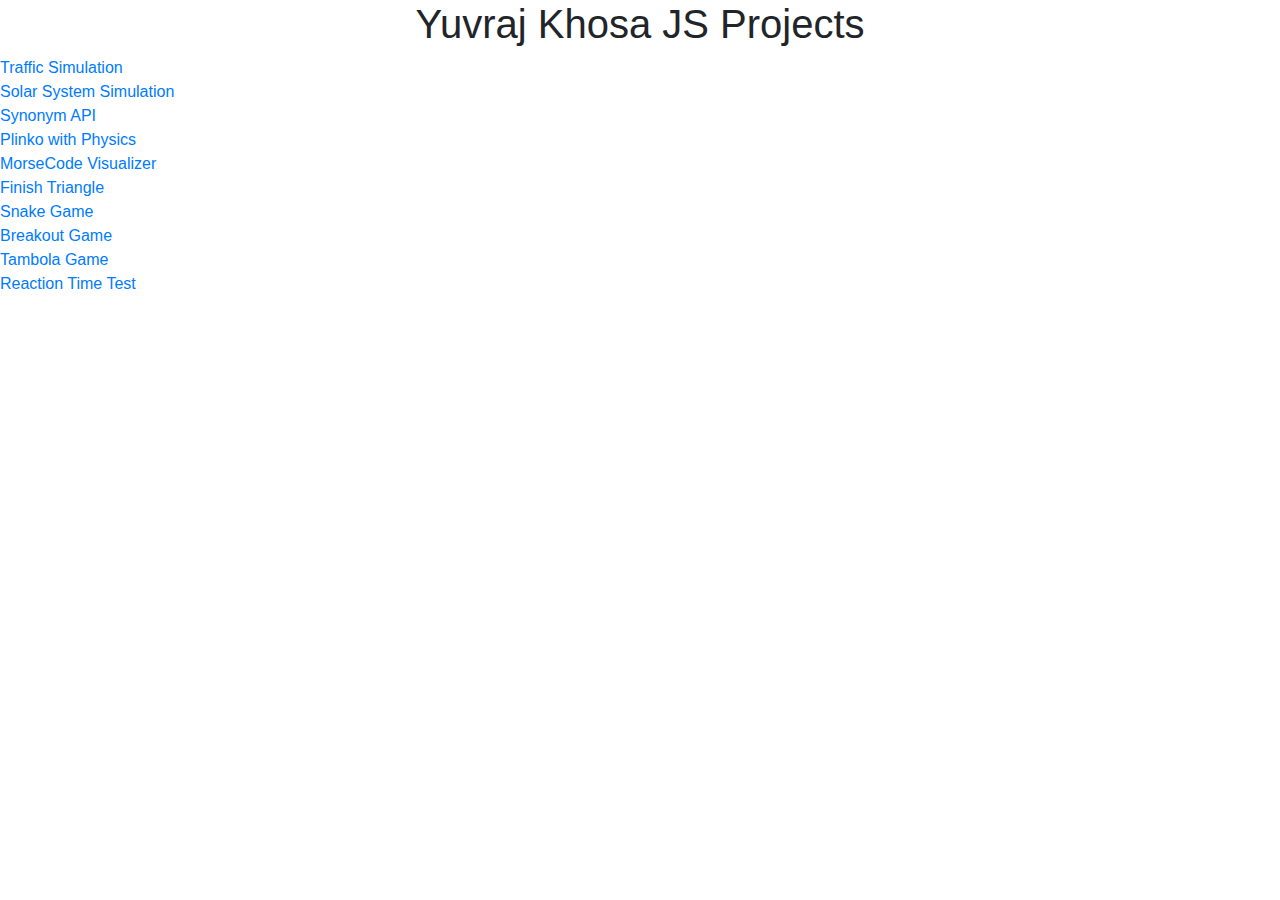
<file: index.html>
<!DOCTYPE html>
<html lang="en" dir="ltr">
  <head>
    <meta charset="utf-8">
    <title></title>
  </head>
  <body>
    <link rel="stylesheet" href="https://stackpath.bootstrapcdn.com/bootstrap/4.3.1/css/bootstrap.min.css" integrity="sha384-ggOyR0iXCbMQv3Xipma34MD+dH/1fQ784/j6cY/iJTQUOhcWr7x9JvoRxT2MZw1T" crossorigin="anonymous">
    <div style="position: relative; text-align: center">
      <h1> Yuvraj Khosa JS Projects</h1>
    </div>


    <li><a href="./TrafficSim/index.html">Traffic Simulation</a></li>
    <li><a href="./SolarSystem/index.html">Solar System Simulation</a></li>
    <li><a href="./SynApi/index.html">Synonym API</a></li>
    <li><a href="./Plinko/index.html">Plinko with Physics</a></li>
    <li><a href="./MorseCode/index.html">MorseCode Visualizer</a></li>
    <li><a href="./TriangleComplete/index.html">Finish Triangle</a></li>
    <li><a href="./Snake/index.html">Snake Game</a></li>
    <li><a href="./Breakout/index.html">Breakout Game</a></li>
    <li><a href="./Tambola/index.html">Tambola Game</a></li>
    <li><a href="./ReactionTest/index.html">Reaction Time Test </a></li>
  </body>
</html>
</file>
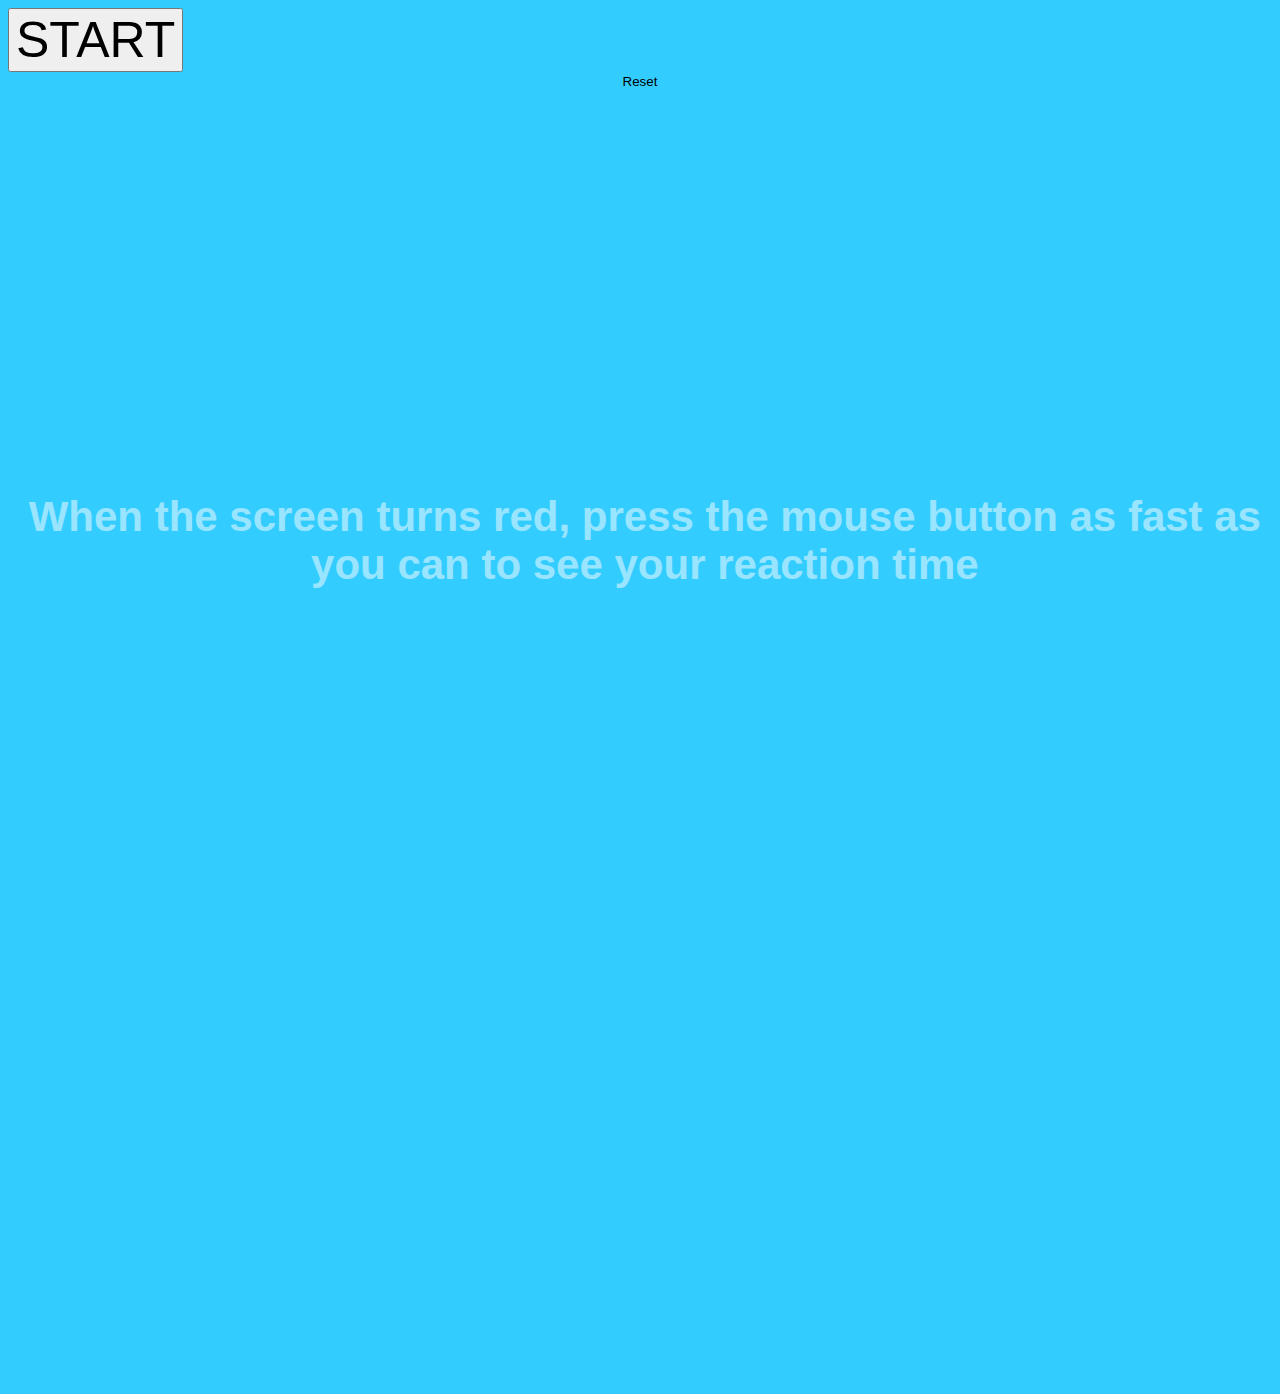
<file: ReactionTest/index.html>
<!doctype html>
<title> Reaction Test </title>
<link rel="stylesheet" href="https://stackpath.bootstrapcdn.com/bootstrap/4.1.1/css/bootstrap.min.css" integrity="sha384-WskhaSGFgHYWDcbwN70/dfYBj47jz9qbsMId/iRN3ewGhXQFZCSftd1LZCfmhktB" crossorigin="anonymous">
<script src="https://code.jquery.com/jquery-3.3.1.slim.min.js" integrity="sha384-q8i/X+965DzO0rT7abK41JStQIAqVgRVzpbzo5smXKp4YfRvH+8abtTE1Pi6jizo" crossorigin="anonymous"></script>
<script src="https://cdnjs.cloudflare.com/ajax/libs/popper.js/1.14.3/umd/popper.min.js" integrity="sha384-ZMP7rVo3mIykV+2+9J3UJ46jBk0WLaUAdn689aCwoqbBJiSnjAK/l8WvCWPIPm49" crossorigin="anonymous"></script>
<script src="https://stackpath.bootstrapcdn.com/bootstrap/4.1.1/js/bootstrap.min.js" integrity="sha384-smHYKdLADwkXOn1EmN1qk/HfnUcbVRZyYmZ4qpPea6sjB/pTJ0euyQp0Mk8ck+5T" crossorigin="anonymous"></script>
<script src="https://code.jquery.com/jquery-3.3.1.js" integrity="sha256-2Kok7MbOyxpgUVvAk/HJ2jigOSYS2auK4Pfzbm7uH60=" crossorigin="anonymous"></script>

<body>

    <button onclick="start()" class="btn btn-block btn-warning" style="font-size: 50px" id="startButton"> START </button>
    <button onclick="again()" style="background-color: #33ccff; width: 100%; padding: 0; border: none" onmouseover="resetButtonMouse()" id="resetButton"> Reset </button>



    <div>
        <div class="pulsate alert-sucess" role="alert" id="result" style="border-color: #d1ecf1; text-align: center; font-size: 80px">
        </div>
    </div>
    <div>

    </div>

    <style>
        .unSelect {

            -webkit-touch-callout: none;
            -webkit-user-select: none;
            -khtml-user-select: none;
            -moz-user-select: none;
            -ms-user-select: none;
            user-select: none;


        }





        body {

            cursor: url(https://s15.postimg.cc/ekaer0y97/e833aadaef8cfd68a2c176287af01434-32bits-128.png), auto;
            background-color: #33ccff;

        }

        #checkBox {

            width: 100%;
            height: 100%;
            position: absolute;
            background: 33ccff;
            display: block;
        }

        #redBox {
            width: 100%;
            height: 100%;
            position: absolute;
            background: #ff3300;
            display: none;
        }

        .pulsate {
            -webkit-animation: pulsate 3s ease-out;
            -webkit-animation-iteration-count: infinite;
            opacity: 0.5;
        }

        @-webkit-keyframes pulsate {
            0% {
                opacity: 0.5;
            }
            50% {
                opacity: 1.0;
            }
            100% {
                opacity: 0.5;
            }
        }

        .center {
            position: absolute;
            width: 100%;
            height: 100%;
            top: 40%;
            left: 1%;
            text-align: center;
            padding: 1px;

        }

        ​
    </style>

    <div id="checkBox" onclick="checkClick()"> </div>

    <div id="redBox" onclick="reaction()"> </div>
    <h3 class="display-3 unSelect center pulsate " id="intro" style="font-size: 42px;font-family: Impact, Charcoal, sans-serif; color: white; top: 50%; left: 0.3%"> When the screen turns red, press the mouse button as fast as you can to see your reaction time </h3>
    <h2 class="display-2 unSelect center " id="cheater" style="color:white; font-size: 120px;  font-family: Impact, Charcoal, sans-serif; display: none"> Resetting
        </h1>
        <h2 class="display-2 unSelect center " id="getReady" style="color:white; font-size: 120px;  font-family: Impact, Charcoal, sans-serif; display: none" onclick="checkClick()"> Get Ready
            </h1>

            <h1 class="display-1 unSelect center" id="clickNow" style="color:white; font-size: 120px;
font-family: Impact, Charcoal, sans-serif; display: none" onclick="reaction()"> Click now </h1>

            <!-- Javascript -->

            <script>
                function checkClick() {



                    document.getElementById("getReady").style.display = "none"

                    document.getElementById("cheater").style.display = "block";

                    document.getElementById("intro").style.display = "none";
                    setTimeout(restart, 1200);

                    function restart() {
                        location.reload()
                    }
                }



                function start() {




                    document.getElementById("getReady").style.display = "block";
                    var rand = Math.floor((Math.random() * 10000) + 2000)
                    $(function() {

                        $("#startButton").slideUp(1000);

                    });

                    document.getElementById("intro").style.display = "none";

                    setTimeout(beginReaction, rand)




                    function beginReaction() {




                        $("#getReady").remove();




                        document.getElementById("checkBox").style.display = "none";

                        document.getElementById("redBox").style.display = "block";
                        document.getElementById("clickNow").style.display = "block";
                        document.getElementById("resetButton").style.background = "#ff3300";


                        var time = new Date().getTime()

                        document.getElementById("time").innerHTML = time
                    }
                }


                function reaction() {



                    var startTime = document.getElementById("time").innerHTML

                    var currentTime = new Date().getTime()

                    var theirTimeNum = (currentTime - startTime) / 1000



                    var theirTime = 'You\'re Reaction was ' + theirTimeNum + ' seconds'

                    document.getElementById("result").innerHTML = theirTime



                    document.getElementById("redBox").style.display = "none";



                    document.getElementById("resetButton").style.background = "#33ccff";

                    var scale;

                    if (theirTimeNum < 0.23) {

                        scale = "Very Good! That's Impressive. You are WAY above average! "

                    } else if (theirTimeNum < 0.24) {

                        scale = "Very Good, you are really above average!"

                    } else if (theirTimeNum < 0.25) {

                        scale = "Good, you are pretty above average!"
                    } else if (theirTimeNum < 0.26) {
                        scale = "Nice, you are just above average!"
                    } else if (theirTimeNum < 0.27) {
                        scale = "Nice, you are just above average!"
                    } else if (theirTimeNum < 0.28) {
                        scale = "Nice, you JUST made it past average. Good job!"
                    } else if (theirTimeNum < 0.3) {

                        scale = "Well done. You are under 0.3 Seconds!"
                    } else if (theirTimeNum < 0.35) {
                        scale = "Well done, that is getting towards the slow side"
                    } else if (theirTimeNum < 0.499) {
                        scale = "Good Job. Still under half a second!"

                    } else {
                        scale = "Nice. Not the best though"
                    }

                    document.getElementById("clickNow").innerHTML = scale;
                    document.getElementById("clickNow").class = "center";

                    document.getElementById("clickNow").style.fontSize = "65px";

                    document.getElementById("clickNow").onclick = "";




                }

                function again() {

                    location.reload()

                }

                function resetButtonMouse() {

                    var resetButton = document.getElementById("resetButton");


                }
            </script>
            <p id="time" style="display: none"> </p>

</body>
</file>
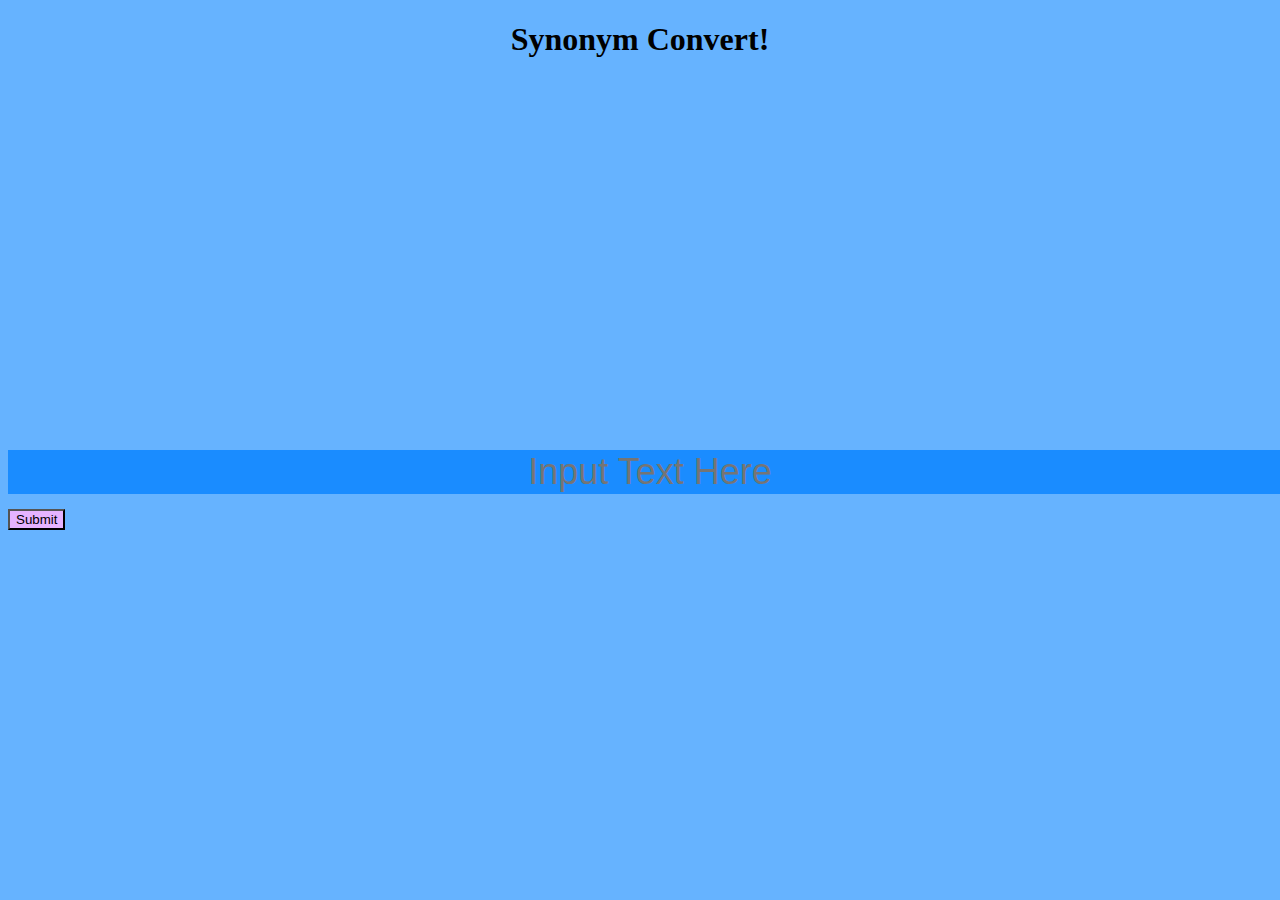
<file: SynApi/index.html>
<!DOCTYPE html>
<html lang="en" dir="ltr">
  <head>
    <meta charset="utf-8">
    <title></title>
  </head>
  <link rel="stylesheet" href="https://stackpath.bootstrapcdn.com/bootstrap/4.1.3/css/bootstrap.min.css" integrity="sha384-MCw98/SFnGE8fJT3GXwEOngsV7Zt27NXFoaoApmYm81iuXoPkFOJwJ8ERdknLPMO" crossorigin="anonymous">
    <style>
    body{
      background-color: #66b3ff;
    }
    .center{
      text-align: center;
    }
    #inputBox{
      font-size: 36px;
      text-align: center;
      color: black;
      border: 0px solid;
      outline: none;
      background-color: #1a8cff;
      position: absolute;
      top: 50%;
      width: 100%;
    }
    #submitButton{
      background-color:  #e6b3ff;
      position: absolute;
      top: 56.5%;
    }
    .output{
      font-size: 24px;
      text-align: center;
      padding-top: 500px;
    }
  </style>
  <h1 id="headdie" class="display-1 center">Synonym Convert!</h1>
  <body>

  <input id="inputBox" autocomplete="off" placeholder="Input Text Here"></input>


    <button id = "submitButton" onclick="changeWord()" class = "btn btn-lg btn-block">Submit</button>
      <h2 id="heading2" class = "output"></h2>
    <script src = "index.js"></script>
    <script src = "splitSentence.js"></script>
  </body>
</html>
</file>
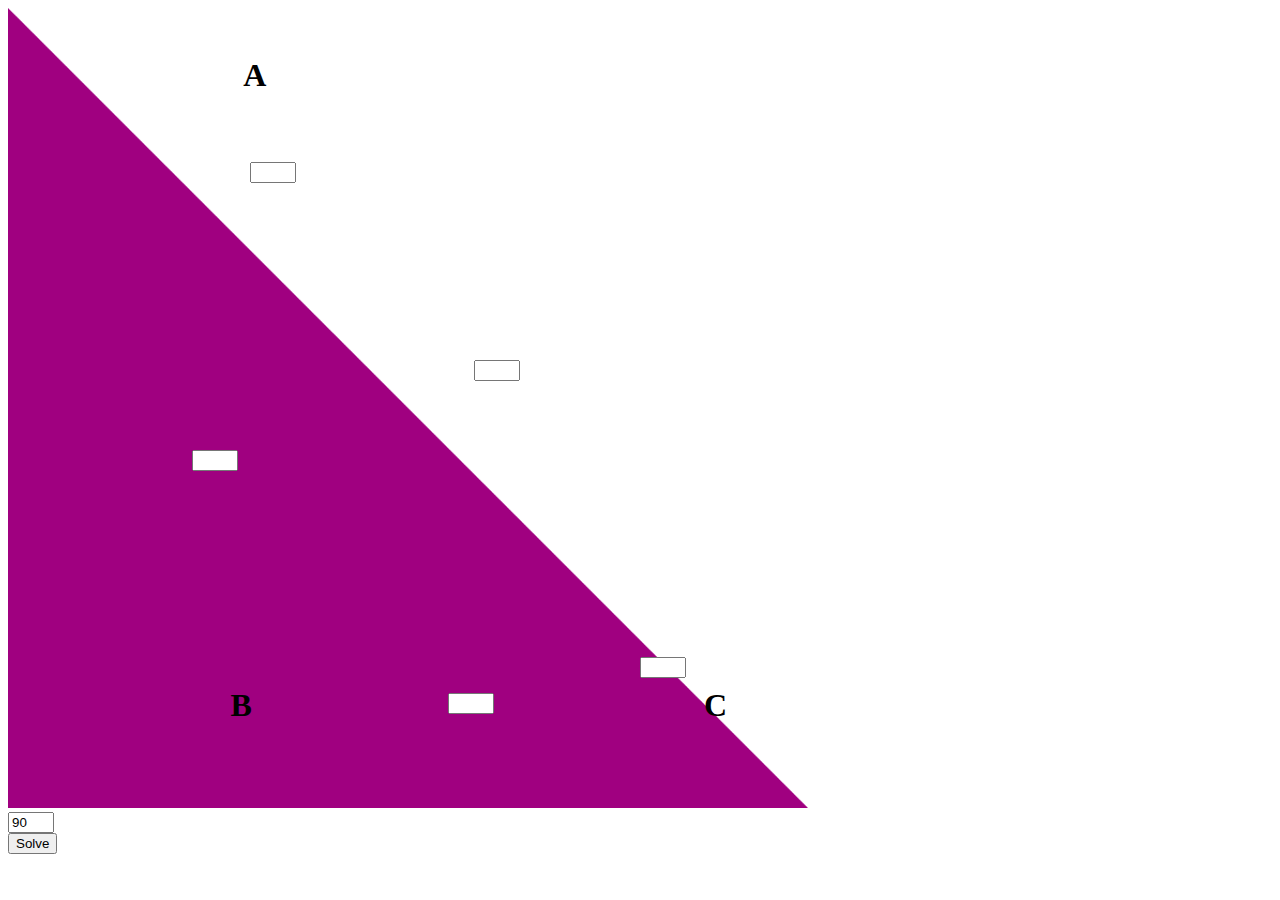
<file: TriangleComplete/index.html>
<!DOCTYPE html>
<html lang="en" dir="ltr">
  <head>
    <meta charset="utf-8">
    <title></title>
  </head>
  <body>

    <div class="fit">
      <img src="tri.png" width="800" height="800">
    </div>
    <div>
      <h1 style="position: absolute; left: 19%; top: 4%">A</h1>
      <h1 style="position: absolute; left: 18%; top: 74%">B</h1>
      <h1 style="position: absolute; left: 55%; top: 74%">C</h1>
    </div>
  <div>
    <input id="aAngleField" class = "input" type="number" style="position: absolute; left: 19.5%; top: 18%; width: 3%"> <!-- A Angle -->
    <input id="bAngleField" type="number" style="left: 19.5%; top: 73%; width: 3%" value="90"> <!-- B Angle -->
    <input id="cAngleField" type="number" style="position: absolute; left: 50%; top: 73%; width: 3%">  <!-- C Angle -->
    <input id="bcLengthField" type="number" style="position: absolute; left: 35%; top: 77%; width: 3%">  <!-- BC Angle -->
    <input id="acLengthField" type="number" style="position: absolute; left: 37%; top: 40%; width: 3%">  <!-- AC Angle -->
    <input id="abLengthField" type="number" style="position: absolute; left: 15%; top: 50%; width: 3%">  <!-- AB Angle -->
  </div>
  <button id="button" onclick="solve()">Solve</button>
  <link rel="stylesheet" href="style.css">
  <script src="script.js"></script>
  </body>
</html>
</file>
<file: TriangleComplete/style.css>
.fit{
  max-width: 1%;
  max-height: 50%;
  position: static;


}
</file>
